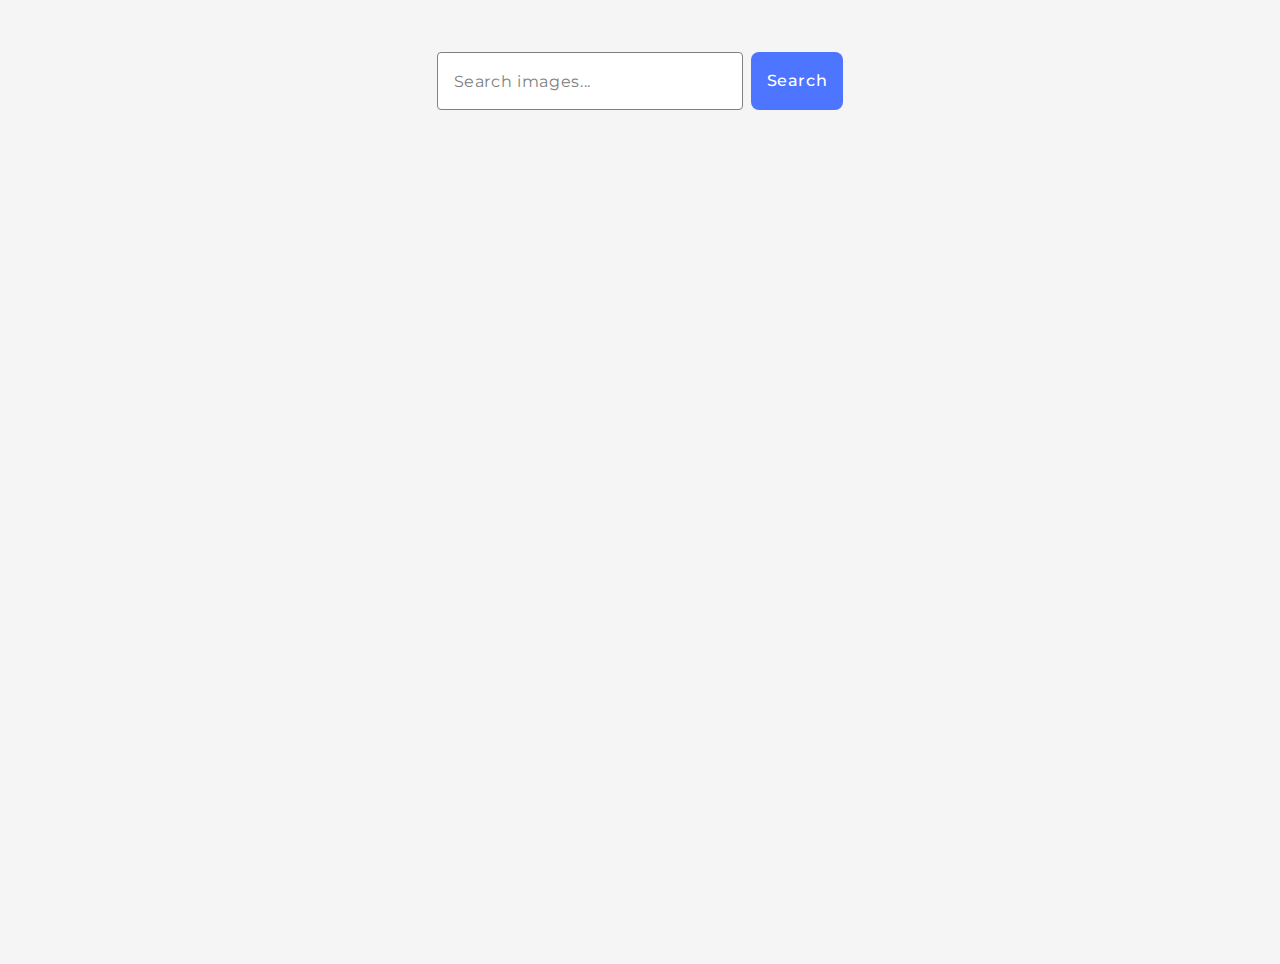
<file: src/index.html>
<!DOCTYPE html>
<html lang="en">
  <head>
    <meta charset="UTF-8" />
    <meta name="viewport" content="width=device-width, initial-scale=1.0" />
    <title>Image Search</title>
    <link rel="stylesheet" href="./css/styles.css" />
    <link rel="preconnect" href="https://fonts.googleapis.com" />
    <link rel="preconnect" href="https://fonts.gstatic.com" crossorigin />
    <link
      href="https://fonts.googleapis.com/css2?family=Montserrat:wght@400;500;600&display=swap"
      rel="stylesheet"
    />
  </head>
  <body>
    <div class="search-container">
      <form class="form" id="search-form">
        <input
          type="text"
          class="search-input"
          name="searchQuery"
          placeholder="Search images..."
          autocomplete="off"
          required
        />
        <button type="submit" class="search-btn">Search</button>
        <span class="loader"></span>
      </form>
      <p class="error-message"></p>
    </div>

    <ul class="gallery"></ul>

    <div class="load-more-container">
      <button class="load-more-btn" style="display: none">Load more</button>
      <p class="loading-more-text">Loading images, please wait...</p>
      <p class="end-message" style="display: none"></p>
    </div>

    <script type="module" src="./main.js"></script>
  </body>
</html>
</file>
<file: src/css/styles.css>
:root {
  --primary-blue: #4e75ff;
  --hover-blue: #6c8cff;
  --error-red: #ef4040;
  --white: #ffffff;
  --black: #000000;
  --text-primary: #2e2f42;
  --border-gray: #808080;
  --light-gray: #f5f5f5;
}

body {
  font-family: 'Montserrat', sans-serif;
  font-size: 16px;
  line-height: 1.5;
  color: var(--text-primary);
  background-color: var(--light-gray);
  padding: 24px;
  min-height: 100vh;
}

.search-container {
  max-width: 1440px;
  margin: 0 auto;
  display: flex;
  flex-direction: column;
  align-items: center;
  padding: 20px 0;
}

.form {
  display: flex;
  gap: 8px;
  margin-bottom: 16px;
}

.search-input {
  width: 272px;
  height: 40px;
  padding: 8px 16px;
  border: 1px solid var(--border-gray);
  border-radius: 4px;
  font-family: inherit;
  font-size: 16px;
  outline: none;
  transition: border-color 250ms ease;
  font-weight: 400;
  letter-spacing: 0.04em;
}

.search-input::placeholder {
  color: var(--border-gray);
}

.search-input:hover {
  border-color: 2px solid var(--black);
}

.search-input:focus {
  border-color: var(--primary-blue);
}

.search-btn {
  min-width: 91px;
  padding: 8px 16px;
  background-color: var(--primary-blue);
  color: var(--white);
  border: none;
  border-radius: 8px;
  font-family: inherit;
  font-weight: 500;
  cursor: pointer;
  font-size: 16px;
  line-height: 150%;
  letter-spacing: 0.04em;
  transition: background-color 250ms ease;
}

.search-btn:hover {
  background-color: var(--hover-blue);
}

.loader {
  width: 48px;
  height: 48px;
  border: 5px solid rgba(0, 0, 0, 0.1);
  border-top-color: var(--primary-blue);
  border-radius: 50%;
  animation: spin 1s linear infinite;
  display: none;
  margin: 20px auto;
}

.loader.visible {
  display: block;
}

@keyframes spin {
  to {
    transform: rotate(360deg);
  }
}

.error-message {
  color: red;
  text-align: center;
  font-size: 16px;
  margin-top: 8px;
  display: none;
}

.gallery {
  max-width: 1440px;
  margin: 0 auto;
  display: grid;
  grid-template-columns: repeat(auto-fill, minmax(360px, 1fr));
  gap: 24px;
  list-style: none;
  padding: 0;
}

.gallery-item {
  border: 1px solid var(--border-gray);
  overflow: hidden;
  transition: transform 250ms ease;
}

.gallery-item a {
  text-decoration: none;
}

.gallery-image {
  width: 100%;
  height: 200px;
  object-fit: cover;
  display: block;
}

.image-info {
  display: flex;
  justify-content: space-between;
  padding: 12px;
  background-color: var(--white);
}

.image-info-item {
  display: flex;
  flex-direction: column;
  align-items: center;
  gap: 4px;
}

.image-info-title {
  font-family: var(--font-family);
  font-size: 12px;
  font-weight: 600;
  line-height: 1.33;
  letter-spacing: 0.04em;
  color: var(--text-primary);
}

.image-info-value {
  font-size: 12px;
  font-weight: 400;
  line-height: 1.33;
  color: var(--text-primary);
  font-family: var(--font-family);
  line-height: 200%;
  letter-spacing: 0.04em;
}

.load-more-container {
  display: flex;
  flex-direction: column;
  align-items: center;
  margin-top: 32px;
  gap: 16px;
}

.load-more-btn {
  padding: 8px 16px;
  background-color: var(--primary-blue);
  color: var(--white);
  border: none;
  border-radius: 4px;
  font-family: inherit;
  font-weight: 500;
  cursor: pointer;
  transition: background-color 250ms ease;
  display: none;
}

.load-more-btn:hover {
  background-color: var(--hover-blue);
}

.end-message {
  font-size: 16px;
  color: var(--text-primary);
  text-align: center;
  display: none;
  margin-top: 16px;
}

.iziToast.iziToast-color-error {
  border-radius: 4px;
  background-color: var(--error-red) !important;
}

@media (max-width: 768px) {
  .form {
    flex-direction: column;
    align-items: center;
    width: 100%;
  }

  .search-input {
    width: 100%;
  }

  .search-btn {
    width: 100%;
  }

  .gallery {
    grid-template-columns: 1fr;
  }
}

.loading-more-text {
  color: var(--text-primary);
  font-size: 16px;
  text-align: center;
  margin: 20px 0;
  display: none;
  font-family: var(--font-family);
  font-weight: 400;
  line-height: 150%;
  letter-spacing: 0.04em;
}
</file>
